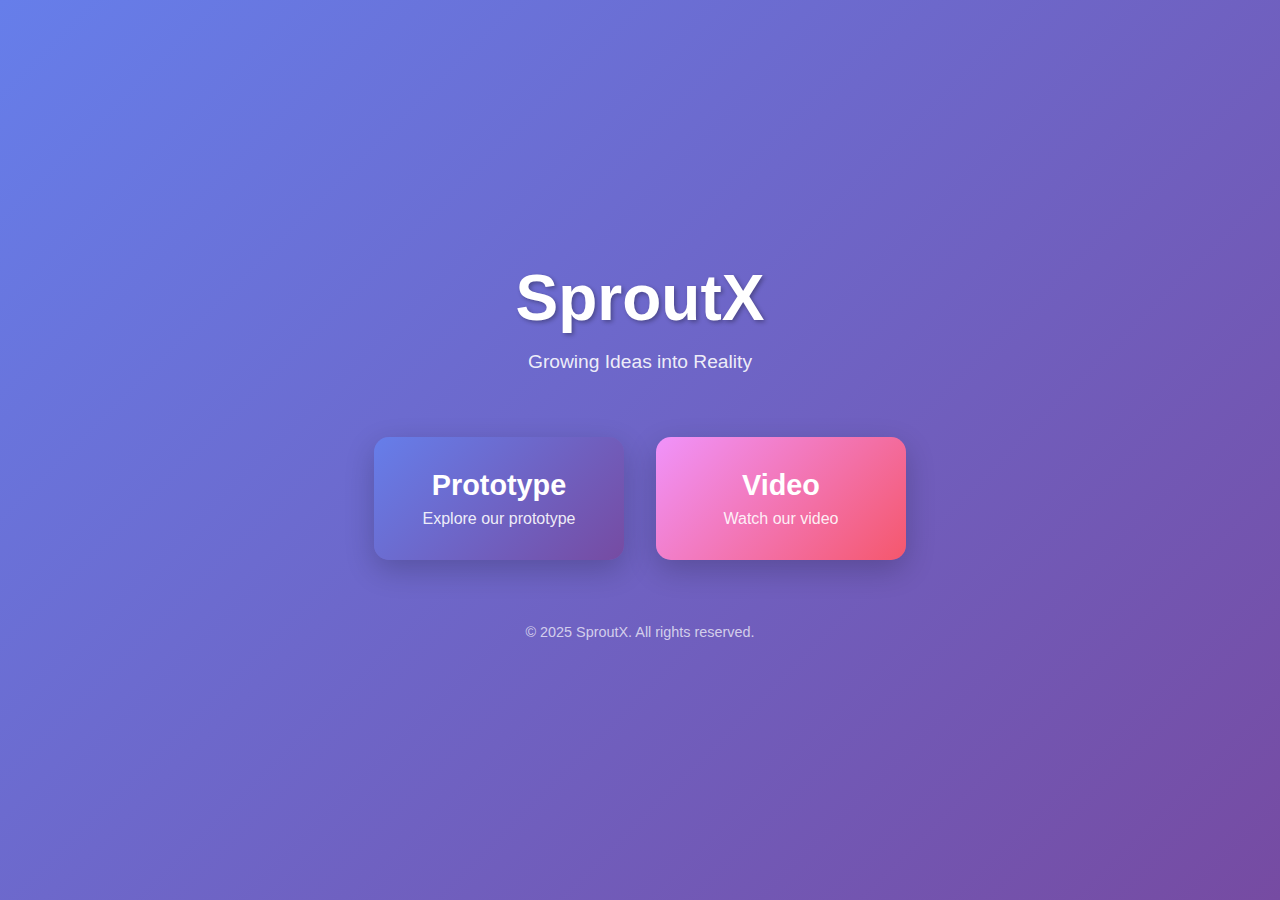
<file: index.html>
<!DOCTYPE html>
<html lang="en">
<head>
    <meta charset="UTF-8">
    <meta name="viewport" content="width=device-width, initial-scale=1.0">
    <title>SproutX</title>
    <link rel="stylesheet" href="css/style.css">
</head>
<body>
    <div class="container">
        <header>
            <h1 class="logo">SproutX</h1>
            <p class="tagline">Growing Ideas into Reality</p>
        </header>
        
        <main class="main-content">
            <div class="button-container">
                <a href="#" class="nav-button prototype-btn">
                    <div class="button-content">
                        <h2>Prototype</h2>
                        <p>Explore our prototype</p>
                    </div>
                </a>
                
                <a href="#" class="nav-button video-btn">
                    <div class="button-content">
                        <h2>Video</h2>
                        <p>Watch our video</p>
                    </div>
                </a>
            </div>
        </main>
        
        <footer>
            <p>&copy; 2025 SproutX. All rights reserved.</p>
        </footer>
    </div>
</body>
</html>
</file>
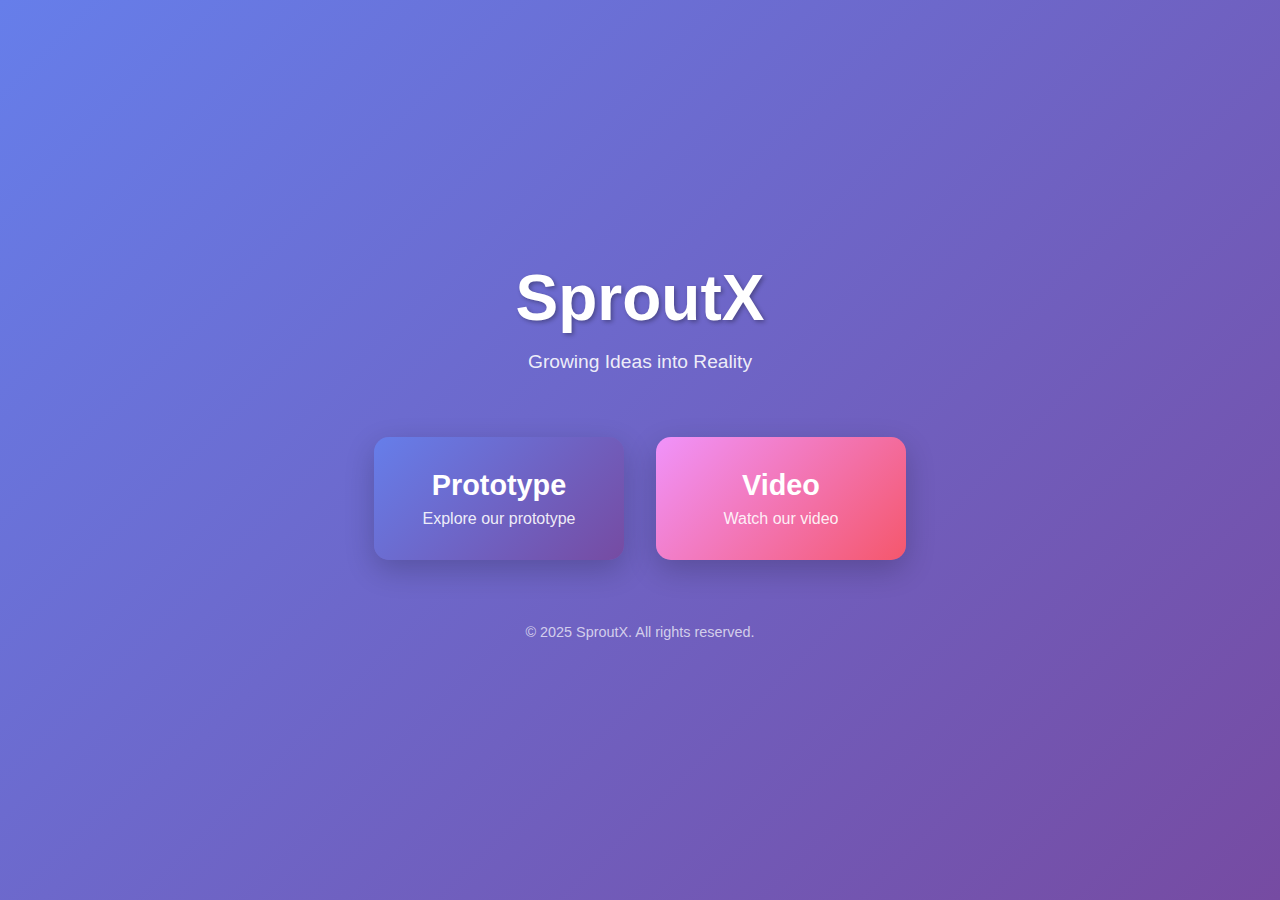
<file: simple-landing/index.html>
<!DOCTYPE html>
<html lang="en">
<head>
    <meta charset="UTF-8">
    <meta name="viewport" content="width=device-width, initial-scale=1.0">
    <title>SproutX</title>
    <link rel="stylesheet" href="css/style.css">
</head>
<body>
    <div class="container">
        <header>
            <h1 class="logo">SproutX</h1>
            <p class="tagline">Growing Ideas into Reality</p>
        </header>
        
        <main class="main-content">
            <div class="button-container">
                <a href="https://sproutx.vercel.app/" target="_blank" class="nav-button prototype-btn">
                    <div class="button-content">
                        <h2>Prototype</h2>
                        <p>Explore our prototype</p>
                    </div>
                </a>
                
                <a href="https://youtu.be/naa2k52aeWY" target="_blank" class="nav-button video-btn">
                    <div class="button-content">
                        <h2>Video</h2>
                        <p>Watch our video</p>
                    </div>
                </a>
            </div>
        </main>
        
        <footer>
            <p>&copy; 2025 SproutX. All rights reserved.</p>
        </footer>
    </div>
</body>
</html>
</file>
<file: css/style.css>
* {
    margin: 0;
    padding: 0;
    box-sizing: border-box;
}

body {
    font-family: 'Arial', sans-serif;
    background: linear-gradient(135deg, #667eea 0%, #764ba2 100%);
    min-height: 100vh;
    display: flex;
    align-items: center;
    justify-content: center;
}

.container {
    text-align: center;
    max-width: 800px;
    padding: 2rem;
}

header {
    margin-bottom: 3rem;
}

.logo {
    font-size: 4rem;
    font-weight: bold;
    color: white;
    text-shadow: 2px 2px 4px rgba(0,0,0,0.3);
    margin-bottom: 1rem;
}

.tagline {
    font-size: 1.2rem;
    color: rgba(255,255,255,0.9);
    font-weight: 300;
}

.main-content {
    margin: 4rem 0;
}

.button-container {
    display: flex;
    gap: 2rem;
    justify-content: center;
    flex-wrap: wrap;
}

.nav-button {
    display: block;
    text-decoration: none;
    background: white;
    border-radius: 15px;
    padding: 2rem 3rem;
    min-width: 250px;
    box-shadow: 0 10px 30px rgba(0,0,0,0.2);
    transition: all 0.3s ease;
    position: relative;
    overflow: hidden;
}

.nav-button:hover {
    transform: translateY(-5px);
    box-shadow: 0 15px 40px rgba(0,0,0,0.3);
}

.nav-button::before {
    content: '';
    position: absolute;
    top: 0;
    left: -100%;
    width: 100%;
    height: 100%;
    background: linear-gradient(90deg, transparent, rgba(255,255,255,0.3), transparent);
    transition: left 0.5s;
}

.nav-button:hover::before {
    left: 100%;
}

.prototype-btn {
    background: linear-gradient(135deg, #667eea 0%, #764ba2 100%);
    color: white;
}

.prototype-btn .button-content h2 {
    color: white;
}

.prototype-btn .button-content p {
    color: rgba(255,255,255,0.9);
}

.video-btn {
    background: linear-gradient(135deg, #f093fb 0%, #f5576c 100%);
    color: white;
}

.video-btn .button-content h2 {
    color: white;
}

.video-btn .button-content p {
    color: rgba(255,255,255,0.9);
}

.button-content h2 {
    font-size: 1.8rem;
    margin-bottom: 0.5rem;
    color: #333;
}

.button-content p {
    font-size: 1rem;
    color: #666;
    font-weight: 300;
}

footer {
    margin-top: 3rem;
    color: rgba(255,255,255,0.7);
    font-size: 0.9rem;
}

/* Responsive Design */
@media (max-width: 768px) {
    .container {
        padding: 1rem;
    }
    
    .logo {
        font-size: 3rem;
    }
    
    .button-container {
        flex-direction: column;
        align-items: center;
    }
    
    .nav-button {
        min-width: 200px;
        padding: 1.5rem 2rem;
    }
    
    .button-content h2 {
        font-size: 1.5rem;
    }
}

@media (max-width: 480px) {
    .logo {
        font-size: 2.5rem;
    }
    
    .nav-button {
        min-width: 180px;
        padding: 1.2rem 1.5rem;
    }
}
</file>
<file: simple-landing/css/style.css>
* {
    margin: 0;
    padding: 0;
    box-sizing: border-box;
}

body {
    font-family: 'Arial', sans-serif;
    background: linear-gradient(135deg, #667eea 0%, #764ba2 100%);
    min-height: 100vh;
    display: flex;
    align-items: center;
    justify-content: center;
}

.container {
    text-align: center;
    max-width: 800px;
    padding: 2rem;
}

header {
    margin-bottom: 3rem;
}

.logo {
    font-size: 4rem;
    font-weight: bold;
    color: white;
    text-shadow: 2px 2px 4px rgba(0,0,0,0.3);
    margin-bottom: 1rem;
}

.tagline {
    font-size: 1.2rem;
    color: rgba(255,255,255,0.9);
    font-weight: 300;
}

.main-content {
    margin: 4rem 0;
}

.button-container {
    display: flex;
    gap: 2rem;
    justify-content: center;
    flex-wrap: wrap;
}

.nav-button {
    display: block;
    text-decoration: none;
    background: white;
    border-radius: 15px;
    padding: 2rem 3rem;
    min-width: 250px;
    box-shadow: 0 10px 30px rgba(0,0,0,0.2);
    transition: all 0.3s ease;
    position: relative;
    overflow: hidden;
}

.nav-button:hover {
    transform: translateY(-5px);
    box-shadow: 0 15px 40px rgba(0,0,0,0.3);
}

.nav-button::before {
    content: '';
    position: absolute;
    top: 0;
    left: -100%;
    width: 100%;
    height: 100%;
    background: linear-gradient(90deg, transparent, rgba(255,255,255,0.3), transparent);
    transition: left 0.5s;
}

.nav-button:hover::before {
    left: 100%;
}

.prototype-btn {
    background: linear-gradient(135deg, #667eea 0%, #764ba2 100%);
    color: white;
}

.prototype-btn .button-content h2 {
    color: white;
}

.prototype-btn .button-content p {
    color: rgba(255,255,255,0.9);
}

.video-btn {
    background: linear-gradient(135deg, #f093fb 0%, #f5576c 100%);
    color: white;
}

.video-btn .button-content h2 {
    color: white;
}

.video-btn .button-content p {
    color: rgba(255,255,255,0.9);
}

.button-content h2 {
    font-size: 1.8rem;
    margin-bottom: 0.5rem;
    color: #333;
}

.button-content p {
    font-size: 1rem;
    color: #666;
    font-weight: 300;
}

footer {
    margin-top: 3rem;
    color: rgba(255,255,255,0.7);
    font-size: 0.9rem;
}

/* Responsive Design */
@media (max-width: 768px) {
    .container {
        padding: 1rem;
    }
    
    .logo {
        font-size: 3rem;
    }
    
    .button-container {
        flex-direction: column;
        align-items: center;
    }
    
    .nav-button {
        min-width: 200px;
        padding: 1.5rem 2rem;
    }
    
    .button-content h2 {
        font-size: 1.5rem;
    }
}

@media (max-width: 480px) {
    .logo {
        font-size: 2.5rem;
    }
    
    .nav-button {
        min-width: 180px;
        padding: 1.2rem 1.5rem;
    }
}
</file>
